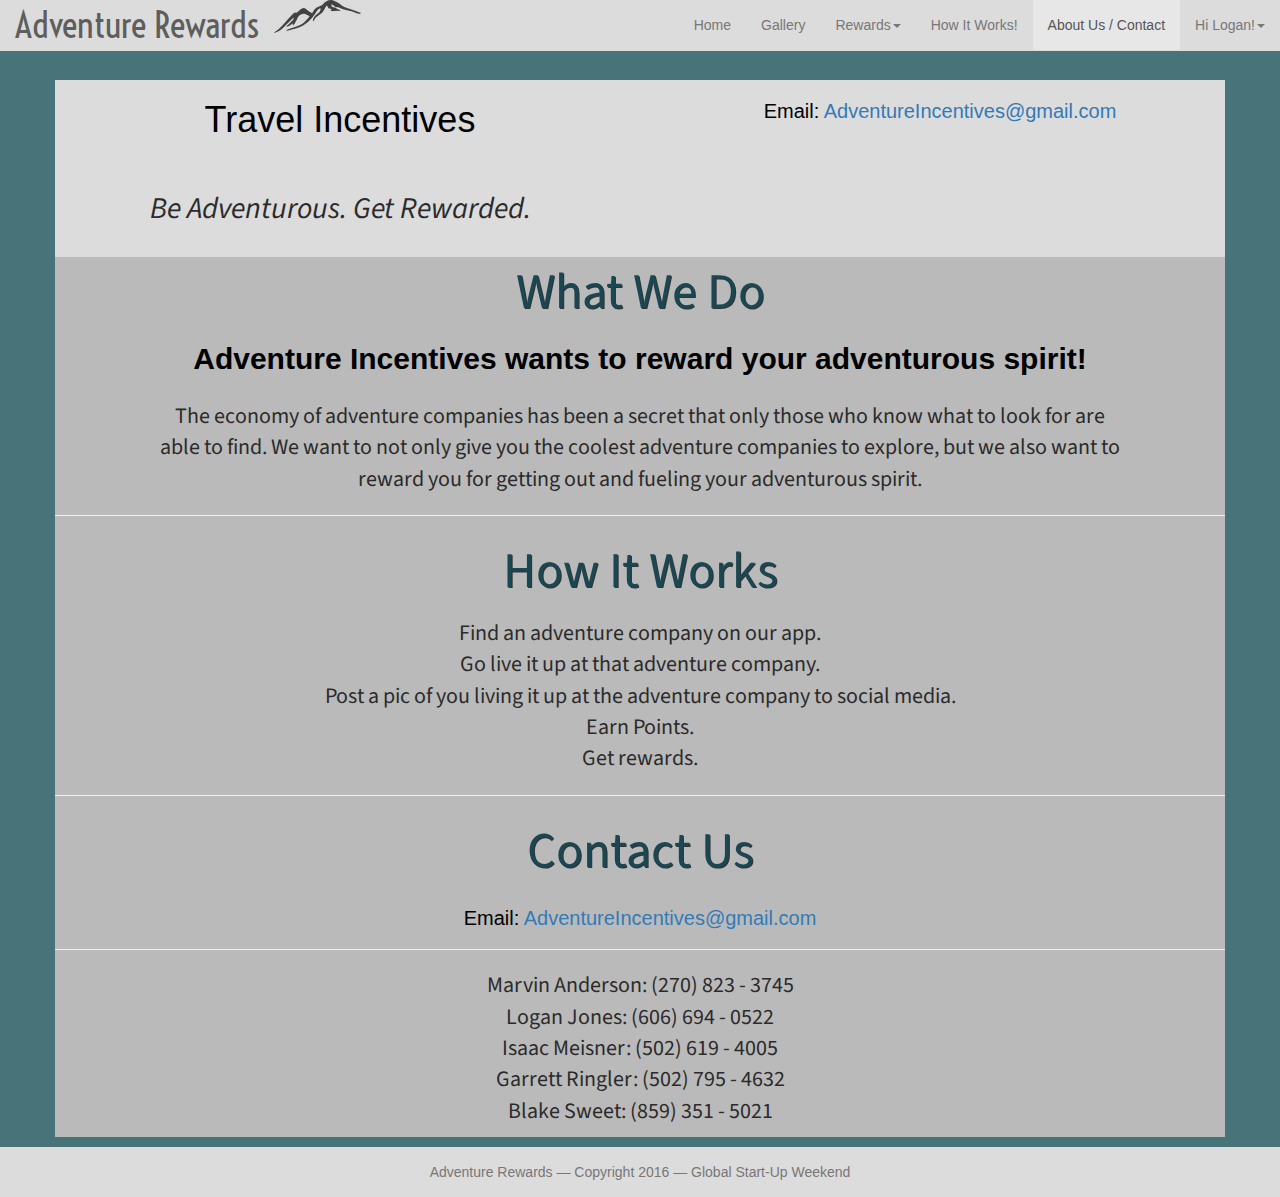
<file: about.html>
<!DOCTYPE html>
<html>

<head>
	<title>Home</title>
	<meta name="viewport" content="width=device-width, initial-scale=1.0">
	<link href="https://maxcdn.bootstrapcdn.com/bootstrap/3.3.7/css/bootstrap.min.css" rel="stylesheet" integrity="sha384-BVYiiSIFeK1dGmJRAkycuHAHRg32OmUcww7on3RYdg4Va+PmSTsz/K68vbdEjh4u" crossorigin="anonymous">
	<link rel="stylesheet" href="style.css">
	<link href="https://fonts.googleapis.com/css?family=Oswald|Source+Sans+Pro|Voltaire" rel="stylesheet">
</head>
<script src="js/jquery-1.11.3.min.js" type="text/javascript"></script>
<script src="js/jssor.slider-21.1.6.mini.js" type="text/javascript"></script>
<script src="js/script.js" type="text/javascript"></script>

<script src="https://maxcdn.bootstrapcdn.com/bootstrap/3.3.7/js/bootstrap.min.js"></script>
<body>
	
<nav class="navbar navbar-default navbar-fixed-top navbar-static">
		<div class="container-fluid">
			<div class="navbar-header"> 
				<button type="button" class="navbar-toggle" data-toggle="collapse" data-target=".navbar-collapse"> 
					<span class="sr-only">Toggle navigation</span>
					<span class="icon-bar"></span>
					<span class="icon-bar"></span>
					<span class="icon-bar"></span>
				</button>
				<a class="navbar-brand" href="/">Adventure Rewards</a><img src="img/mountain.png">
			</div>
			<div class="navbar-collapse collapse">
				<ul class="nav navbar-nav navbar-right">
					<li><a href="index.html">Home</a></li>
					<li><a href="gallery.html">Gallery</a></li>
					<li class="dropdown">
              			<a href="#" class="dropdown-toggle" data-toggle="dropdown" role="button" aria-haspopup="true" aria-expanded="false">Rewards<span class="caret"></span></a>
              			<ul class="dropdown-menu">
                			<li><a href="food.html">Food</a></li>
							<li><a href="apparel.html">Apparel</a></li>
							<li><a href="supplies.html">Supplies</a></li>
							<li><a href="travel.html">Travel</a></li>
							<li><a href="nearby.html">Nearby</a></li>
						</ul>
					</li>
					<li><a href="howItWorks.html">How It Works!</a></li>
					<li class="active"><a href="#">About Us / Contact</a></li>
					<li class="dropdown">
              			<a href="#" class="dropdown-toggle" data-toggle="dropdown" role="button" aria-haspopup="true" aria-expanded="false">Hi Logan!<span class="caret"></span></a>
              			<ul class="dropdown-menu">
                			<li><a href="profile.html">Profile</a></li>
							<li><a href="#">Log Out</a></li>
						</ul>
					</li>
				</ul>
			</div>
		</div>
	</nav>
	
<div class="container about">

<!-- Title of the page -->
<header id = "Headertag" class="row">
<div class="row">
	<div class="col-sm-6 col-md-6 col-lg-6">
		<h1 style="color:black;">Travel Incentives</h1><br />
		<p style = "font-size: 40px"><i><sub>Be Adventurous. Get Rewarded.</i></p>
		<br>
	</div>
	<div class="col-sm-6 col-md-6 col-lg-6">
	<h2 id = "BusinessInfo"> Email: <a href = "mailto: adventureincentives@gmail.com">AdventureIncentives@gmail.com</a></h2>
	</div>
</div>
</header>

<!-- "Substance" -->
<!-- "What We Do" Section -->
<header id = "Bodytag" class="row">
	<p id = "SubHeader">What We Do <br/></p>
	<div id="CommentTag"><strong>Adventure Incentives wants to reward your adventurous spirit!</strong></div>
	<br>
	<p style="padding:0 10rem;">
	 The economy of adventure companies has been a secret that only those who know what to look for are able to find. We want to not only give you the coolest adventure companies to explore, but we also want to reward you for getting out and fueling your adventurous spirit.
	</p>
	<hr>
</header>

<!-- "How it works" Section -->
<header id = "Bodytag" class="row">
	<p id = "SubHeader">How It Works</p>
	<p>
	Find an adventure company on our app. <br />
	Go live it up at that adventure company. <br />
	Post a pic of you living it up at the adventure company to social media.<br />
	Earn Points. <br />
	Get rewards.
	</p>
	<hr>
	</header>

<!-- Contact Us Section -->
<header id = "Bodytag" class="row">
	<p id = "SubHeader">Contact Us</p>
	<h2 id="BusinessInfo"> Email: <a href = "mailto: adventureincentives@gmail.com">AdventureIncentives@gmail.com</a></h2>
	<hr>
	<p>
	Marvin Anderson: (270) 823 - 3745 <br />
	Logan Jones: (606) 694 - 0522 <br />
	Isaac Meisner: (502) 619 - 4005 <br />
	Garrett Ringler: (502) 795 - 4632 <br />
	Blake Sweet: (859) 351 - 5021 <br />
	</p>
</header>
</div>
	
	<footer class="footer">
      <div class="containerFooter" style="text-align:center;">
        <span class="text-muted">Adventure Rewards   —   Copyright 2016   —   Global Start-Up Weekend</span>
      </div>
    </footer>

</body>
</html>
</file>
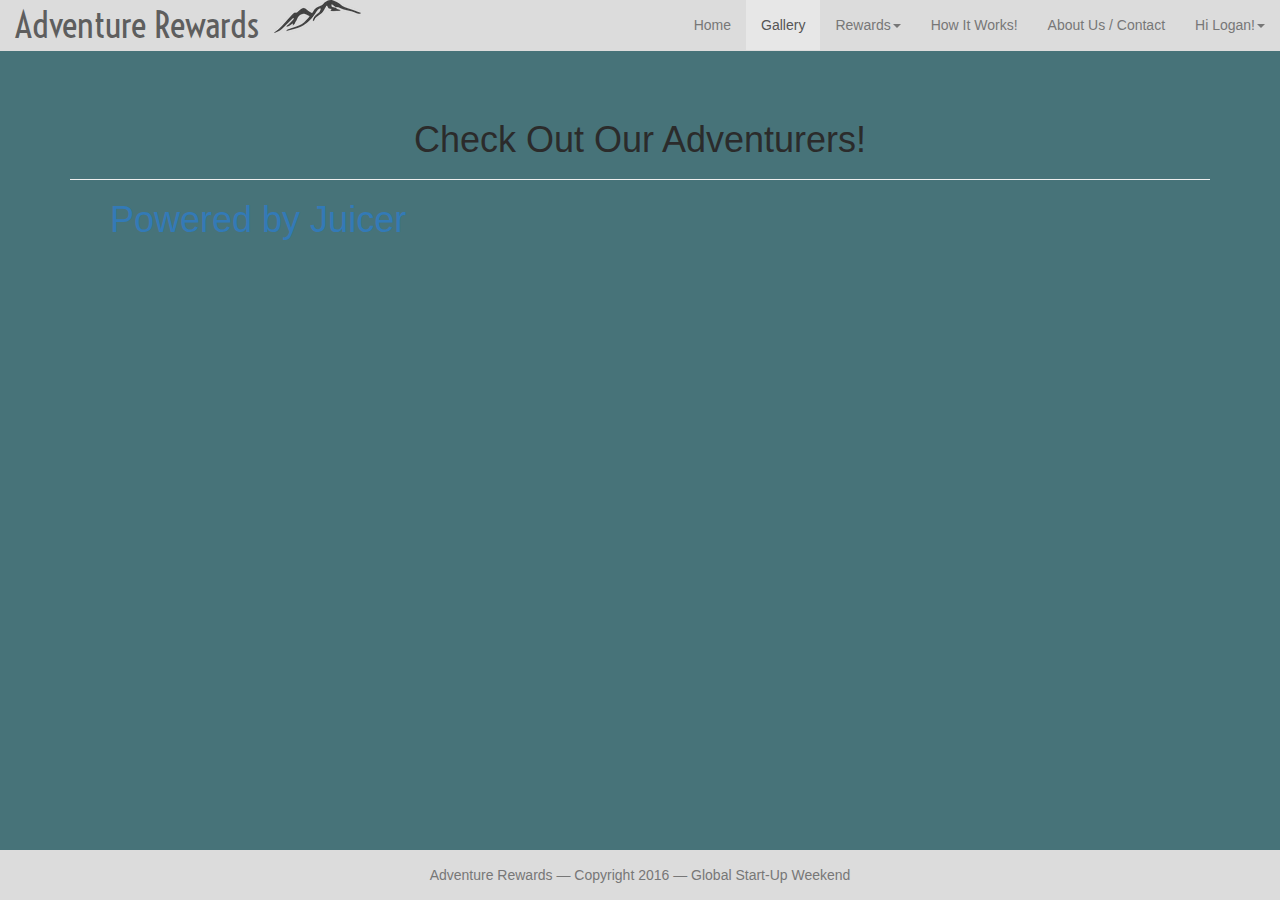
<file: gallery.html>
<!DOCTYPE html>
<html>

<head>
	<title>Gallery</title>
	<meta name="viewport" content="width=device-width, initial-scale=1.0">
	<link href="https://maxcdn.bootstrapcdn.com/bootstrap/3.3.7/css/bootstrap.min.css" rel="stylesheet" integrity="sha384-BVYiiSIFeK1dGmJRAkycuHAHRg32OmUcww7on3RYdg4Va+PmSTsz/K68vbdEjh4u" crossorigin="anonymous">
	<link rel="stylesheet" href="style.css">
	<link href="https://fonts.googleapis.com/css?family=Oswald|Source+Sans+Pro|Voltaire" rel="stylesheet">
</head>
<script src="js/jquery-1.11.3.min.js" type="text/javascript"></script>
<script src="js/jssor.slider-21.1.6.mini.js" type="text/javascript"></script>
<script src="js/script.js" type="text/javascript"></script>

<script src="https://maxcdn.bootstrapcdn.com/bootstrap/3.3.7/js/bootstrap.min.js"></script>
<body>
	
	<nav class="navbar navbar-default navbar-fixed-top navbar-static">
		<div class="container-fluid">
			<div class="navbar-header"> 
				<button type="button" class="navbar-toggle" data-toggle="collapse" data-target=".navbar-collapse"> 
					<span class="sr-only">Toggle navigation</span>
					<span class="icon-bar"></span>
					<span class="icon-bar"></span>
					<span class="icon-bar"></span>
				</button>
				<a class="navbar-brand" href="/">Adventure Rewards</a><img src="img/mountain.png">
			</div>
			<div class="navbar-collapse collapse">
				<ul class="nav navbar-nav navbar-right">
					<li><a href="index.html">Home</a></li>
					<li class="active"><a href="#">Gallery</a></li>
					<li class="dropdown">
              			<a href="#" class="dropdown-toggle" data-toggle="dropdown" role="button" aria-haspopup="true" aria-expanded="false">Rewards<span class="caret"></span></a>
              			<ul class="dropdown-menu">
                			<li><a href="food.html">Food</a></li>
							<li><a href="apparel.html">Apparel</a></li>
							<li><a href="supplies.html">Supplies</a></li>
							<li><a href="travel.html">Travel</a></li>
							<li><a href="nearby.html">Nearby</a></li>
						</ul>
					</li>
					<li><a href="howItWorks.html">How It Works!</a></li>
					<li><a href="about.html">About Us / Contact</a></li>
					<li class="dropdown">
              			<a href="#" class="dropdown-toggle" data-toggle="dropdown" role="button" aria-haspopup="true" aria-expanded="false">Hi Logan!<span class="caret"></span></a>
              			<ul class="dropdown-menu">
                			<li><a href="profile.html">Profile</a></li>
							<li><a href="#">Log Out</a></li>
						</ul>
					</li>
				</ul>
			</div>
		</div>
	</nav>

	<div class="container">
		<div class="page-header">
			<h1 style="text-align:center;">Check Out Our Adventurers!</h1>
		</div>
        <script src="//assets.juicer.io/embed.js" type="text/javascript"></script>
<link href="//assets.juicer.io/embed.css" media="all" rel="stylesheet" type="text/css" />
<ul class="juicer-feed" data-feed-id="adventurerewards"><h1 class="referral"><a href="https://www.juicer.io">Powered by Juicer</a></h1></ul>
	</div>
	
	<footer class="footer">
      <div class="containerFooter" style="text-align:center;">
        <span class="text-muted">Adventure Rewards   —   Copyright 2016   —   Global Start-Up Weekend</span>
      </div>
    </footer>
</body>
</html>
</file>
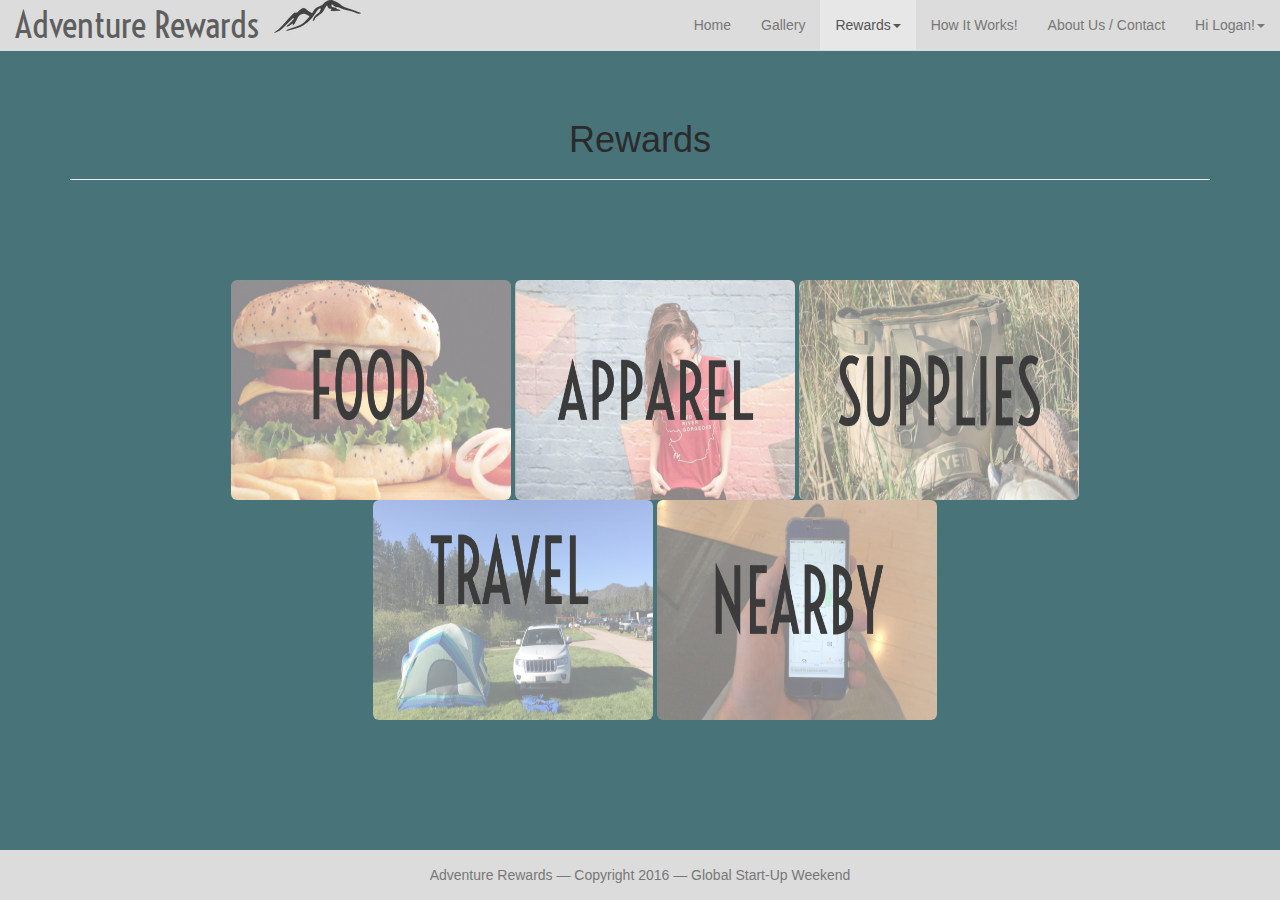
<file: rewards.html>
<!DOCTYPE html>
<html>

<head>
	<title>Rewards</title>
	<meta name="viewport" content="width=device-width, initial-scale=1.0">
	<link href="https://maxcdn.bootstrapcdn.com/bootstrap/3.3.7/css/bootstrap.min.css" rel="stylesheet" integrity="sha384-BVYiiSIFeK1dGmJRAkycuHAHRg32OmUcww7on3RYdg4Va+PmSTsz/K68vbdEjh4u" crossorigin="anonymous">
	<link rel="stylesheet" href="style.css">
	<link href="https://fonts.googleapis.com/css?family=Oswald|Source+Sans+Pro|Voltaire" rel="stylesheet">
</head>
<script src="js/jquery-1.11.3.min.js" type="text/javascript"></script>
<script src="js/jssor.slider-21.1.6.mini.js" type="text/javascript"></script>
<script src="js/script.js" type="text/javascript"></script>

<script src="https://maxcdn.bootstrapcdn.com/bootstrap/3.3.7/js/bootstrap.min.js"></script>

<body>
		<nav class="navbar navbar-default navbar-fixed-top navbar-static">
		<div class="container-fluid">
			<div class="navbar-header"> 
				<button type="button" class="navbar-toggle" data-toggle="collapse" data-target=".navbar-collapse"> 
					<span class="sr-only">Toggle navigation</span>
					<span class="icon-bar"></span>
					<span class="icon-bar"></span>
					<span class="icon-bar"></span>
				</button>
				<a class="navbar-brand" href="/">Adventure Rewards</a><img src="img/mountain.png">
			</div>
			<div class="navbar-collapse collapse">
				<ul class="nav navbar-nav navbar-right">
					<li><a href="index.html">Home</a></li>
					<li><a href="gallery.html">Gallery</a></li>
					<li class="dropdown active">
              			<a href="#" class="dropdown-toggle" data-toggle="dropdown" role="button" aria-haspopup="true" aria-expanded="false">Rewards<span class="caret"></span></a>
              			<ul class="dropdown-menu">
                			<li><a href="food.html">Food</a></li>
							<li><a href="apparel.html">Apparel</a></li>
							<li><a href="supplies.html">Supplies</a></li>
							<li><a href="travel.html">Travel</a></li>
							<li><a href="nearby.html">Nearby</a></li>
						</ul>
					</li>
					<li><a href="howItWorks.html">How It Works!</a></li>
					<li><a href="about.html">About Us / Contact</a></li>
					<li class="dropdown">
              			<a href="#" class="dropdown-toggle" data-toggle="dropdown" role="button" aria-haspopup="true" aria-expanded="false">Hi Logan!<span class="caret"></span></a>
              			<ul class="dropdown-menu">
                			<li><a href="profile.html">Profile</a></li>
							<li><a href="#">Log Out</a></li>
						</ul>
					</li>
				</ul>
			</div>
		</div>
	</nav>

<div class="container">
		<div class="page-header">
			<h1 style="text-align:center;">Rewards</h1>
		</div>

<!-- Group Titles -->
<div class="container text-center">
	<div class = "row lg-4" >
	<!-- Food Tile -->
	<a href="http://twitter.com/">
		<img src="img/food.png" class="img-rounded" alt="Food Tile" width="280" height="220">
	</a>

	<!-- Apparel Tile -->
	<a href="http://facebook.com/">
		<img src="img/apparel.png" class="img-rounded" alt="Apparel Tile" width="280" height="220">
	</a>

	<!-- Supplies Tile -->
    <a href="http://instagram.com/">
	<img src="img/supplies.png" class="img-rounded" alt="Supplies Tile" width="280" height="220"></a>
	</div>

    <!-- Travel Tile -->
    <a href="#">
	<img src="img/travel.png" class="img-rounded" alt="Travel Tile" width="280" height="220"></a>

    <!-- Nearby Tile -->
    <a href="#">
	<img src="img/nearby.png" class="img-rounded" alt="Nearby Tile" width="280" height="220"></a>
</div>

</div>
	
	<footer class="footer">
      <div class="containerFooter" style="text-align:center;">
        <span class="text-muted">Adventure Rewards   —   Copyright 2016   —   Global Start-Up Weekend</span>
      </div>
    </footer>
</body>
</html>
</file>
<file: style.css>
html {
  position: relative;
  min-height: 100%;
}

body {
    background-color: #7F9A65;
	background-color: rgba(25, 80, 88, .8);*/
	font-family: 'Oswald', sans-serif;
	margin-bottom: 60px;
	color: #2B2B2B;
}

.container {
	padding-top: 8rem;
}

p {
	font-family: 'Source Sans Pro', sans-serif;
	color:#2B2B2B;
}

.btn-info {
    background-color: #EE7600;
    border-color: #333;
}

.btn-info:hover, .btn-info:focus {
    background-color: #db7f0f;
    border-color: #333;
}

.center {
	text-align: center;
}

.navbar-default .navbar-brand {
	color: #3F3F3F;
}

.navbar-default {
	background-color: #DCDCDC;
	border-color: #DCDCDC;
}

.navbar-brand {
	font-size: 36px;
	font-family: 'Voltaire', sans-serif;
}

#mtnIcon {
	padding-top: 5px;
}

#toVisit li {
	font-size: 26px;
}

#toVisit {
	padding-left: 3rem;
}

.col-md-4 h2, .col-md-4 h3, .col-md-4 h4 {
	text-align: center;
}

.col-md-4 h2 {
	font-size: 28px;
}

.col-md-4 h3 {
	font-size: 28px;
}

.col-md-4 h4 {
	font-size: 60px;
}

.footer {
  position: absolute;
  bottom: 0;
  width: 100%;
  /* Set the fixed height of the footer here */
  height: 50px;
  line-height: 50px; /* Vertically center the text there */
  background-color: #DCDCDC;
}

h3 small {
	color: #E0E0E0;
}

.col-lg-12 a {
	color: #E0E0E0;
}

#button {
	margin-top: 2rem;
	margin-left: 12rem;
}

#pointsHeading {
	padding-top: 14rem;
}

.howItWorks p {
	font-size: 20px;
}

.featuredAdventures {
	padding-top: 3rem;
}

.imgCenter {
	text-align: center;
}

/* Marvin ----------------------------------------------------------- */

/* Dropdown Button */
.dropbtn {
    padding: 16px;
    font-size: 16px;
    border: none;
    cursor: pointer;
}

/* The container <div> - needed to position the dropdown content */
.dropdown {
    position: relative;
    display: inline-block;
}
 
/* Dropdown Content (Hidden by Default) */
.dropdown-content {
    display: none;
    position: absolute;
    background-color: white;
    min-width: 160px;
    box-shadow: 0px 8px 16px 0px rgba(0,0,0,0.2);
}

/* Links inside the dropdown */
.dropdown-content a {
    color: black;
    padding: 12px 16px;
    text-decoration: none;
    display: block;
}

/* Change color of dropdown links on hover */
.dropdown-content a:hover {background-color: gray}

/* Show the dropdown menu on hover */
.dropdown:hover .dropdown-content {
    display: block;
}

/* Change the background color of the dropdown button when the dropdown content is shown */
.dropdown:hover .dropbtn {
    background-color: #7F9A65;
}

/* End Marvin ------------------------------------------------------*/

/* Blake -----------------------------------------------------------*/

.jumbotron {
  margin-bottom: 0px;
  height: 350px;
  color: transparent;
  background-attachment: 
}

#Title
{
	text-align: center;
	font-size: 200px;
}

#Group
{
	font-size: 100px;
	text-align: center;
	border: solid;
}

#BusinessInfo
{
	text-align: top;
	text-align: center;
	color: black;
	font-size: 20px;
}

#Headertag
{
	text-align: center;
	background-color: #DCDCDC;
}

#Bodytag
{
	text-align: center;
	background-color: #BABABA;
}

#SubHeader
{
	font-size: 50px;
	text-shadow: 1px 1px #333;
	color: #1B4752;
}

#CommentTag
{
	color: #000;
	font-size: 30px;
}

.about p {
	font-size: 22px;
}

/* -----------------------------------------------------------------*/

/* jssor slider bullet navigator skin 05 css */
        /*
        .jssorb05 div           (normal)
        .jssorb05 div:hover     (normal mouseover)
        .jssorb05 .av           (active)
        .jssorb05 .av:hover     (active mouseover)
        .jssorb05 .dn           (mousedown)
        */
        .jssorb05 {
            position: absolute;
        }
        .jssorb05 div, .jssorb05 div:hover, .jssorb05 .av {
            position: absolute;
            /* size of bullet elment */
            width: 16px;
            height: 16px;
            background: url('img/b05.png') no-repeat;
            overflow: hidden;
            cursor: pointer;
        }
        .jssorb05 div { background-position: -7px -7px; }
        .jssorb05 div:hover, .jssorb05 .av:hover { background-position: -97px -7px; }
        .jssorb05 .av {  background-position: -37px -7px;}
        .jssorb05 .dn, .jssorb05 .dn:hover { background-position: -97px -7px; }

        /* jssor slider arrow navigator skin 22 css */
        /*
        .jssora22l                  (normal)
        .jssora22r                  (normal)
        .jssora22l:hover            (normal mouseover)
        .jssora22r:hover            (normal mouseover)
        .jssora22l.jssora22ldn      (mousedown)
        .jssora22r.jssora22rdn      (mousedown)
        .jssora22l.jssora22lds      (disabled)
        .jssora22r.jssora22rds      (disabled)
        */
        .jssora22l, .jssora22r {
            display: block;
            position: absolute;
            /* size of arrow element */
            width: 40px;
            height: 58px;
            cursor: pointer;
            background: url('img/a22.png') center center no-repeat;
            overflow: hidden;
        }
        .jssora22l { background-position: -10px -31px; }
        .jssora22r { background-position: -70px -31px; }
        .jssora22l:hover { background-position: -130px -31px; }
        .jssora22r:hover { background-position: -190px -31px; }
        .jssora22l.jssora22ldn { background-position: -250px -31px; }
        .jssora22r.jssora22rdn { background-position: -310px -31px; }
        .jssora22l.jssora22lds { background-position: -10px -31px; opacity: .3; pointer-events: none; }
        .jssora22r.jssora22rds { background-position: -70px -31px; opacity: .3; pointer-events: none; }
</file>
